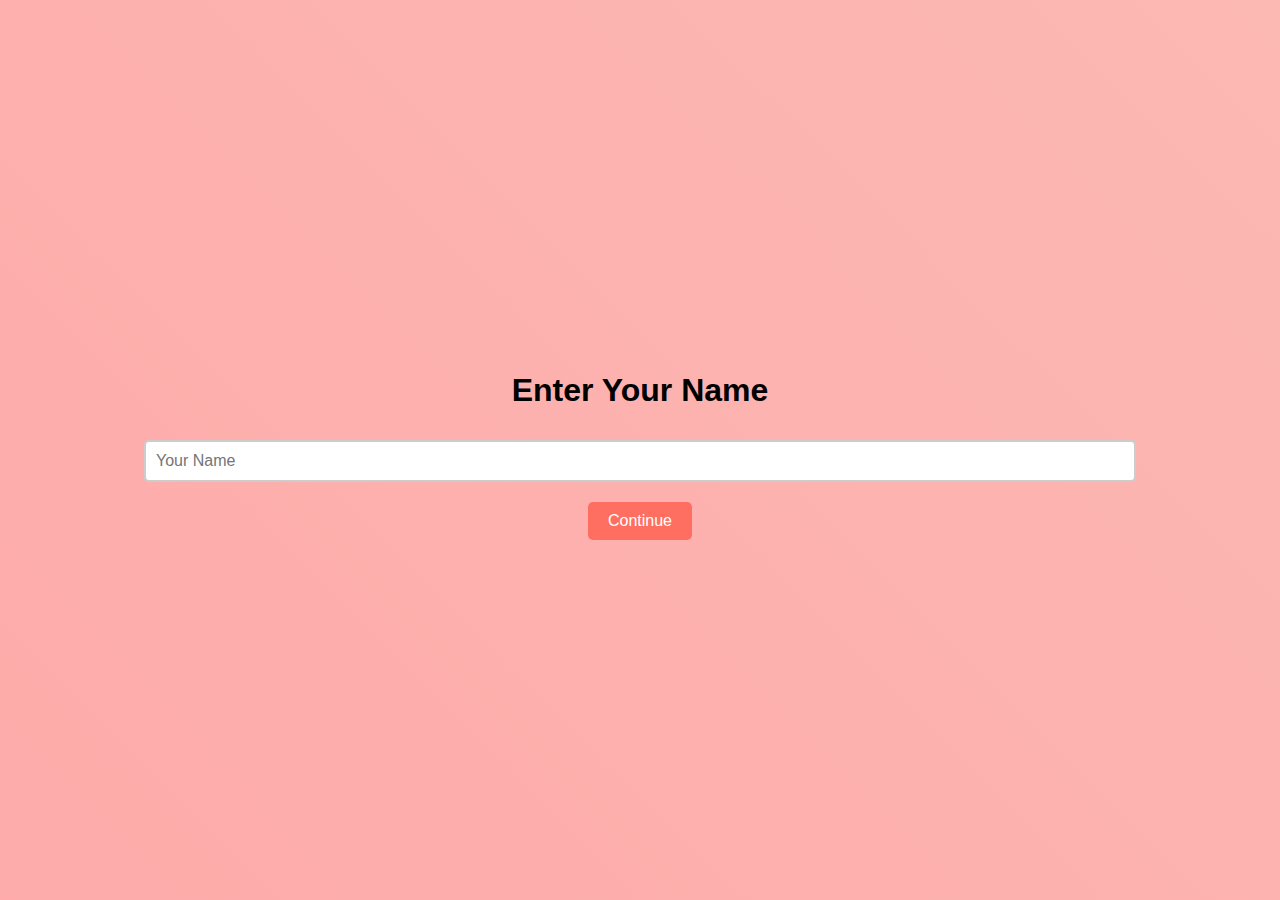
<file: index.html>
<!DOCTYPE html>
<html lang="en">
<head>
    <meta charset="UTF-8">
    <meta name="viewport" content="width=device-width, initial-scale=1.0">
    <title>Birthday Surprise</title>
    <link rel="stylesheet" href="styles.css">
</head>
<body>
    <div class="container">
        <h1>Enter Your Name</h1>
        <input type="text" id="nameInput" placeholder="Your Name" required>
        <button id="continueBtn">Continue</button>
    </div>
    <script>
        document.getElementById('continueBtn').onclick = function() {
            const name = document.getElementById('nameInput').value;
            localStorage.setItem('userName', name);
            window.location.href = 'message.html';
        };
    </script>
</body>
</html>
</file>
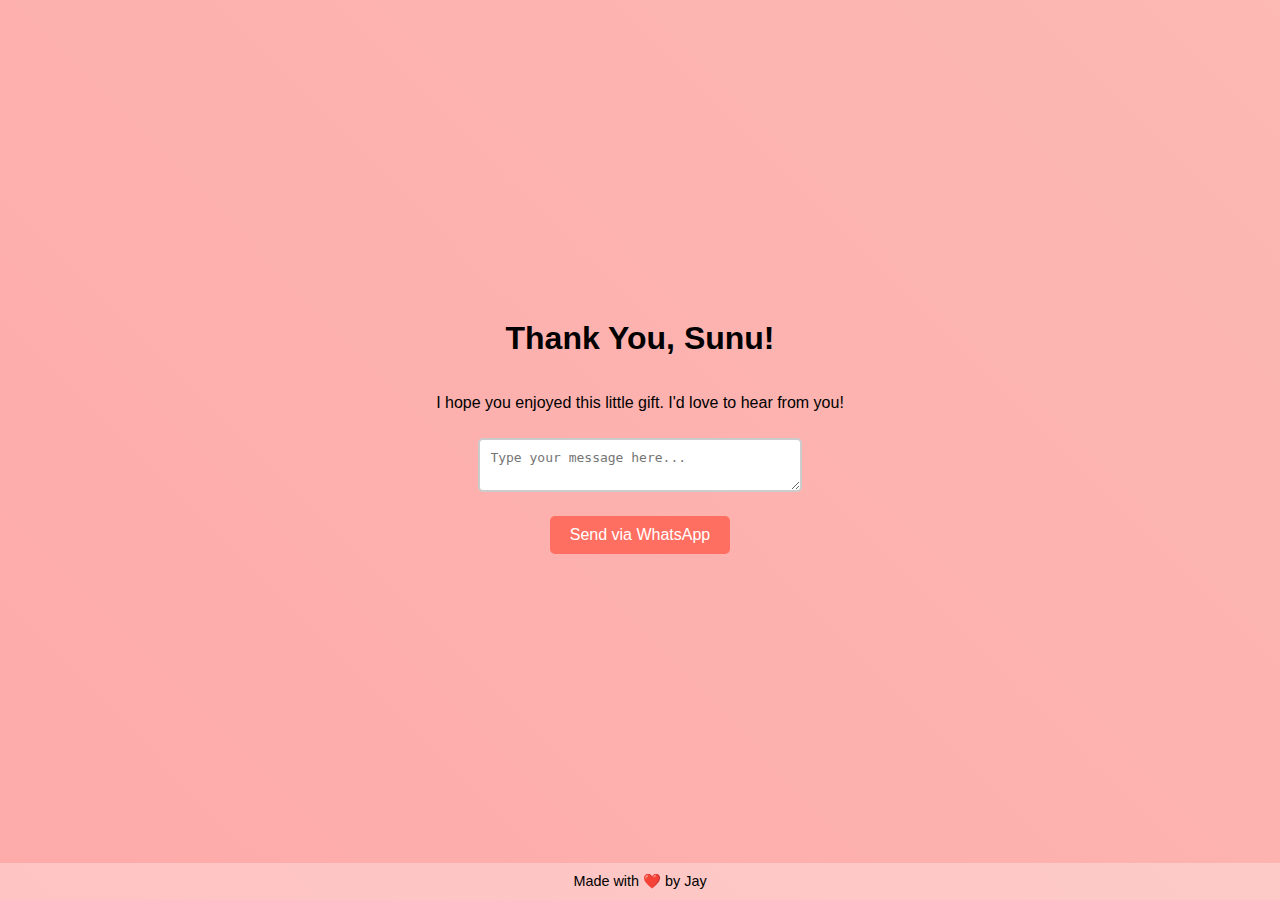
<file: reply.html>
<!DOCTYPE html>
<html lang="en">
<head>
    <meta charset="UTF-8">
    <meta name="viewport" content="width=device-width, initial-scale=1.0">
    <title>Happy Birthday</title>
    <link rel="stylesheet" href="styles.css">
    <link href="https://fonts.googleapis.com/css2?family=Dancing+Script:wght@700&family=Great+Vibes&family=Montserrat:wght@300;400;600&display=swap" rel="stylesheet">
</head>
<body class="confetti-bg">
    <div class="container">
        <h1 class="title">Thank You, <span id="userName"></span>!</h1>
        <div class="message-container">
            <p>I hope you enjoyed this little gift. I'd love to hear from you!</p>
        </div>
        <div class="reply-container">
            <textarea id="replyMessage" placeholder="Type your message here..." class="reply-input"></textarea>
            <button id="sendBtn" class="btn">Send via WhatsApp</button>
        </div>
    </div>
    <footer>Made with ❤️ by Jay</footer>
    <script src="script.js"></script>
</body>
</html>
</file>
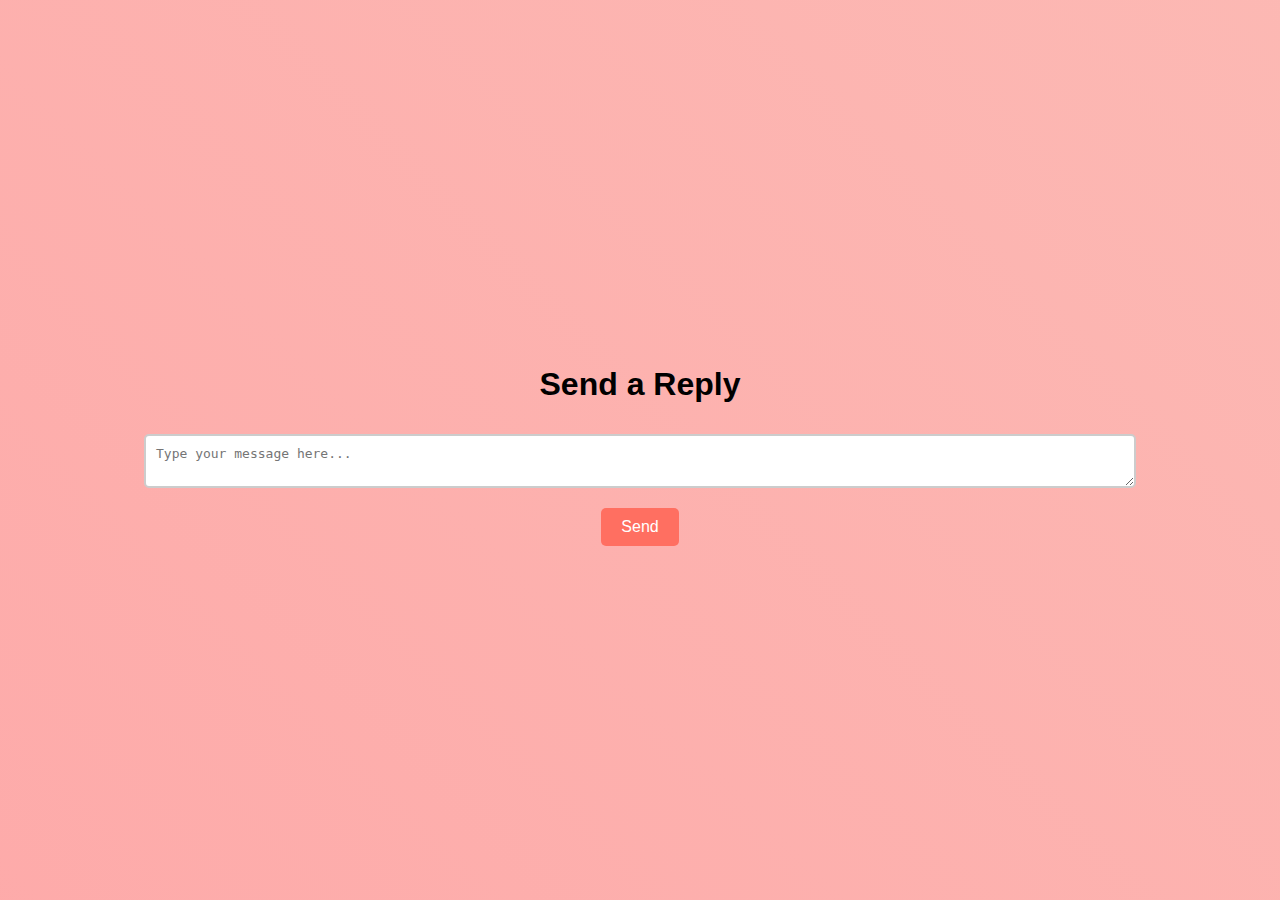
<file: whatsapp.html>
<!DOCTYPE html>
<html lang="en">
<head>
    <meta charset="UTF-8">
    <meta name="viewport" content="width=device-width, initial-scale=1.0">
    <title>WhatsApp Reply</title>
    <link rel="stylesheet" href="styles.css">
</head>
<body>
    <div class="container">
        <h1>Send a Reply</h1>
        <textarea id="replyMessage" placeholder="Type your message here..."></textarea>
        <button id="sendBtn">Send</button>
    </div>
    <script>
        document.getElementById('sendBtn').onclick = function() {
            const message = document.getElementById('replyMessage').value;
            const whatsappUrl = `https://wa.me/?text=${encodeURIComponent(message)}`;
            window.open(whatsappUrl, '_blank');
        };
    </script>
</body>
</html>
</file>
<file: styles.css>
/* styles.css */

/* Reset & Box Sizing */
* {
  box-sizing: border-box;
}

/* Mobile-first body style with animated background */
body {
  margin: 0;
  padding: 0;
  font-family: 'Open Sans', sans-serif;
  background: linear-gradient(45deg, #ff9a9e, #fad0c4);
  background-size: 400% 400%;
  animation: backgroundAnimation 15s ease infinite;
  display: flex;
  flex-direction: column;
  min-height: 100vh;
  position: relative;
}

@keyframes backgroundAnimation {
  0% { background-position: 0% 50%; }
  50% { background-position: 100% 50%; }
  100% { background-position: 0% 50%; }
}

/* Container for centralizing content */
.container {
  flex: 1;
  display: flex;
  flex-direction: column;
  align-items: center;
  justify-content: center;
  padding: 20px;
  text-align: center;
}

/* Form elements styling */
input[type="text"],
textarea {
  padding: 10px;
  border: 2px solid #ccc;
  border-radius: 5px;
  width: 80%;
  margin: 10px 0;
  font-size: 1em;
}

/* Button styling with smooth hover transition */
button {
  padding: 10px 20px;
  background-color: #ff6f61;
  color: white;
  border: none;
  border-radius: 5px;
  font-size: 1em;
  margin: 10px;
  cursor: pointer;
  transition: background-color 0.3s;
}

button:hover {
  background-color: #ff3b2e;
}

/* Responsive image styling */
img {
  max-width: 100%;
  border-radius: 10px;
  margin: 10px 0;
}

/* Footer style */
footer {
  text-align: center;
  padding: 10px;
  font-size: 0.9em;
  background: rgba(255,255,255,0.3);
}

/* Popup style for Message Gallery */
.popup {
  background: rgba(255,255,255,0.9);
  border-radius: 10px;
  padding: 20px;
  width: 90%;
  position: relative;
  box-shadow: 0 4px 6px rgba(0,0,0,0.1);
  margin-bottom: 20px;
}

.gallery-controls {
  display: flex;
  justify-content: space-between;
  width: 90%;
  margin-bottom: 10px;
}

/* Carousel styles */
.carousel-container {
  position: relative;
  padding: 20px;
  perspective: 1200px;
}

.carousel-container h1 {
  margin-bottom: 20px;
  font-family: 'Great Vibes', cursive;
  font-size: 2em;
  color: #fff;
  text-shadow: 0 0 10px rgba(0,0,0,0.5);
}

.carousel {
  width: 250px;
  height: 333px; /* 3:4 ratio */
  margin: 0 auto;
  position: relative;
  transform-style: preserve-3d;
  animation: spin 20s infinite linear;
}

.carousel figure {
  display: block;
  position: absolute;
  width: 100%;
  height: 100%;
  margin: 0;
  border: 4px solid #39ff14;
  box-shadow: 0 0 15px #39ff14;
  border-radius: 10px;
  overflow: hidden;
  background: #fff;
}

.carousel figure img {
  width: 100%;
  height: 80%;
  object-fit: cover;
}

.carousel figure figcaption {
  padding: 5px;
  background: rgba(0,0,0,0.6);
  color: #fff;
  font-size: 0.9em;
  text-align: center;
}

@keyframes spin {
  from { transform: rotateY(0deg); }
  to { transform: rotateY(360deg); }
}

/* Reply box for WhatsApp page */
.reply-box {
  margin-top: 20px;
  width: 90%;
}
</file>
